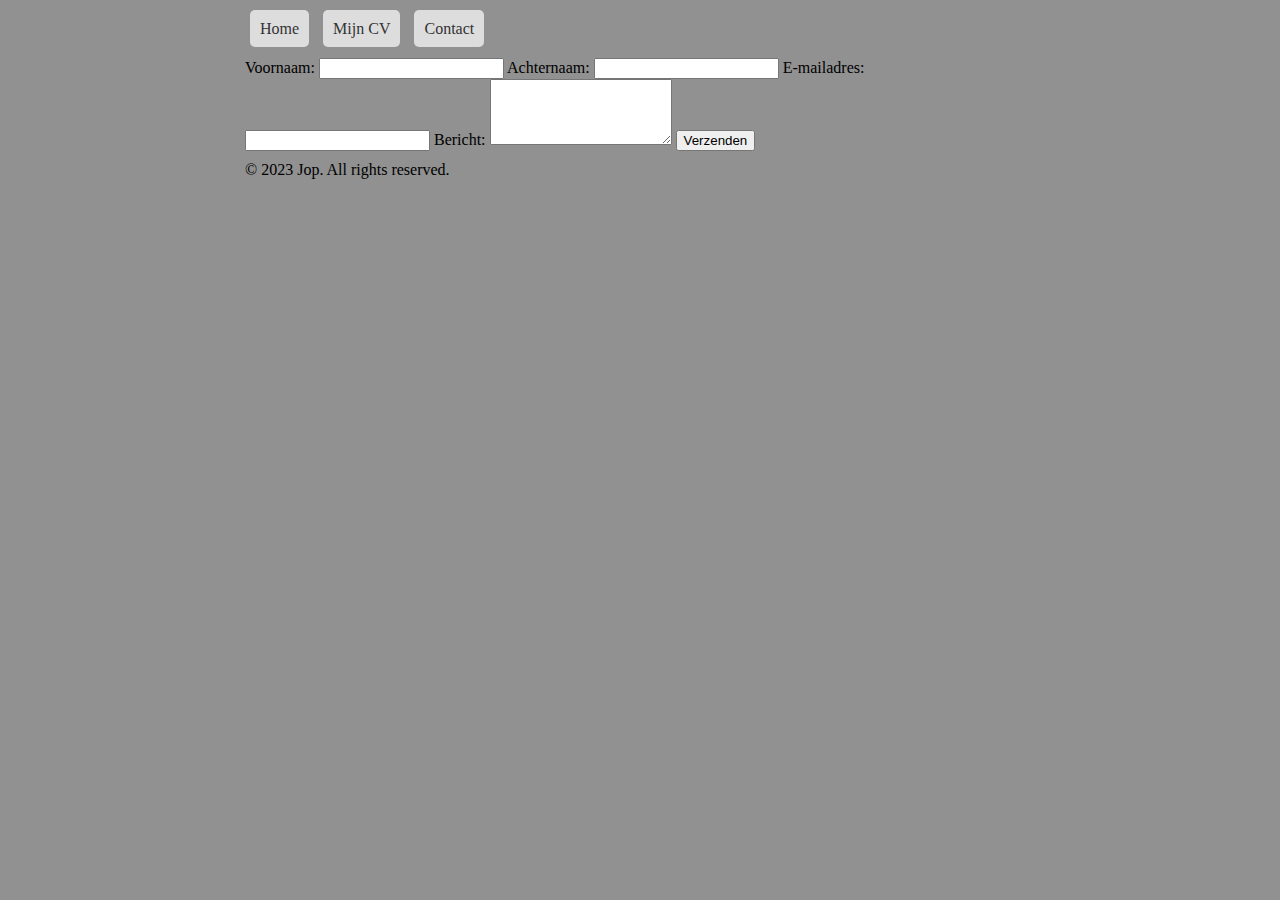
<file: contact.html>
<!DOCTYPE html>
<html lang="en">
<head>
    <meta charset="UTF-8">
    <meta name="viewport" content="width=device-width, initial-scale=1.0">
    <link rel="stylesheet" href="les15.css">
    <title>Contact</title>
</head>
<body>
    <header>         
    <nav>
        <a href="index.html">Home</a>
        <a href="mijncv.html">Mijn CV</a>
        <a href="contact.html">Contact</a>
    </nav>
</header>

    <div class="content">
        <form action="#" method="post">
            <label for="firstName">Voornaam:</label>
            <input type="text" id="firstName" name="firstName" required>

            <label for="lastName">Achternaam:</label>
            <input type="text" id="lastName" name="lastName" required>

            <label for="email">E-mailadres:</label>
            <input type="email" id="email" name="email" required>

            <label for="message">Bericht:</label>
            <textarea id="message" name="message" rows="4" required></textarea>

            <button type="submit">Verzenden</button>
        </form>
    </div>

    <footer class="footer">&copy; 2023 Jop. All rights reserved.</footer>
</body>
</html>
</file>
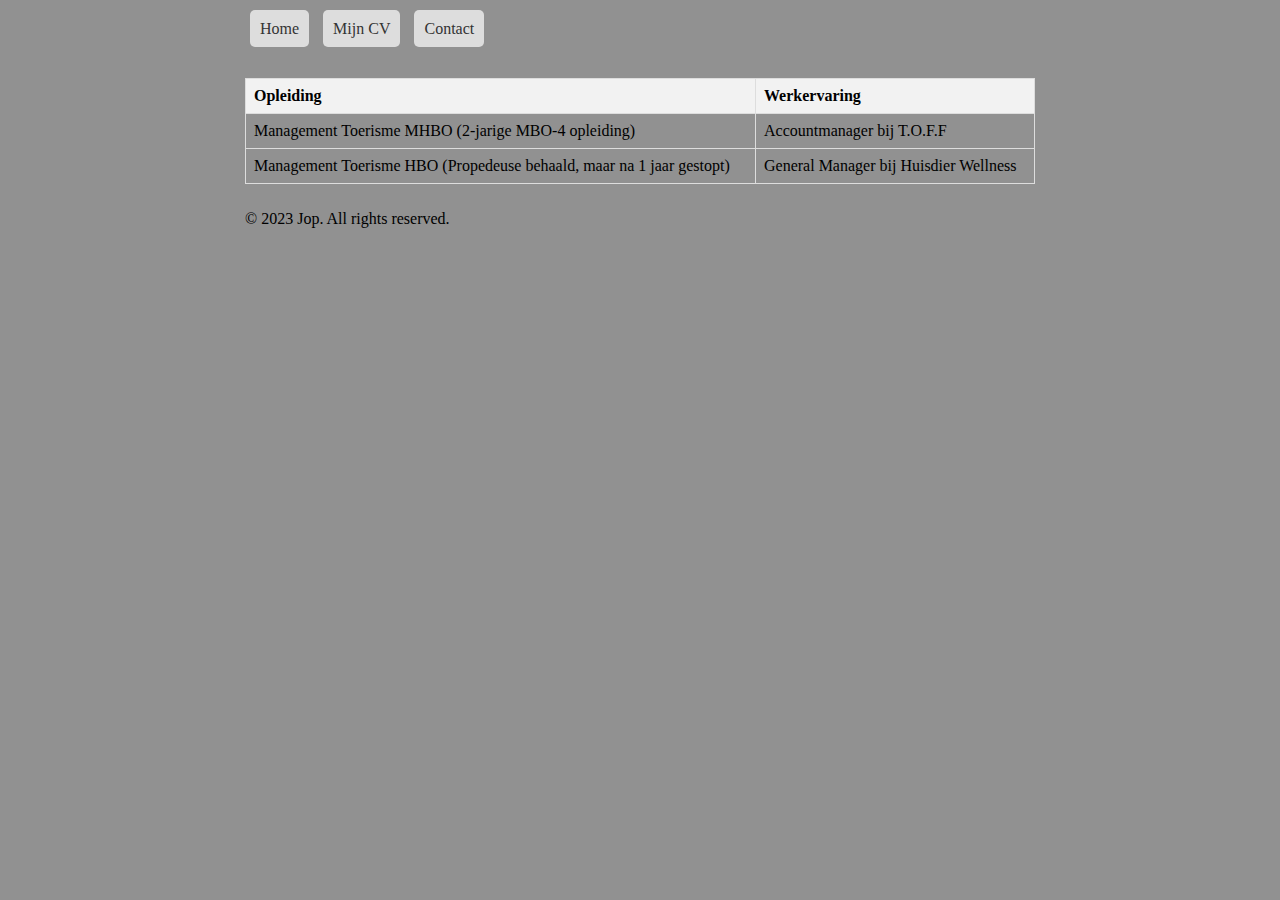
<file: mijncv.html>
<!DOCTYPE html>
<html lang="en">
<head>
    <meta charset="UTF-8">
    <meta name="viewport" content="width=device-width, initial-scale=1.0">
    <link rel="stylesheet" href="les15.css">
    <title>Mijn CV</title>
</head>
<body>
    <header>
        <nav>
            <a href="index.html">Home</a>
            <a href="mijncv.html">Mijn CV</a>
            <a href="contact.html">Contact</a>
        </nav>
    </header>
    <div class="content">
        <table>
            <tr>
                <th>Opleiding</th>
                <th>Werkervaring</th>
            </tr>
            <tr>
                <td>Management Toerisme MHBO (2-jarige MBO-4 opleiding)</td>
                <td>Accountmanager bij T.O.F.F</td>
            </tr>
            <tr>
                <td>Management Toerisme HBO (Propedeuse behaald, maar na 1 jaar gestopt)</td>
                <td>General Manager bij Huisdier Wellness</td>
            </tr>
        </table>  
    </div>
    <footer>
        <p>&copy; 2023 Jop. All rights reserved.</p>
    </footer>
</body>
</html>
</file>
<file: les15.css>
body {
    background-color: #919191;
    padding: 5px;
    display: flex;
    flex-direction: column;
    align-items: center;
    max-width: 800px;
    margin: 0 auto;
}

header, .content, footer {
    padding: 5px;
    width: 100%;
    box-sizing: border-box; 
}

.content {
    max-width: 800px;
    background-color: #919191;
}

nav {
    margin: 10px 0;
}

nav a {
    padding: 10px;
    margin: 0 5px;
    text-decoration: none;
    color: #333;
    background-color: #ddd;
    border-radius: 5px;
    transition: background-color 0.3s;
}

nav a:hover {
    background-color: #555;
}

table {
    width: 100%;
    border-collapse: collapse;
    margin-top: 20px;
}

th, td {
    border: 1px solid #ddd;
    padding: 8px;
    text-align: left;
}

th {
    background-color: #f2f2f2;
}
</file>
